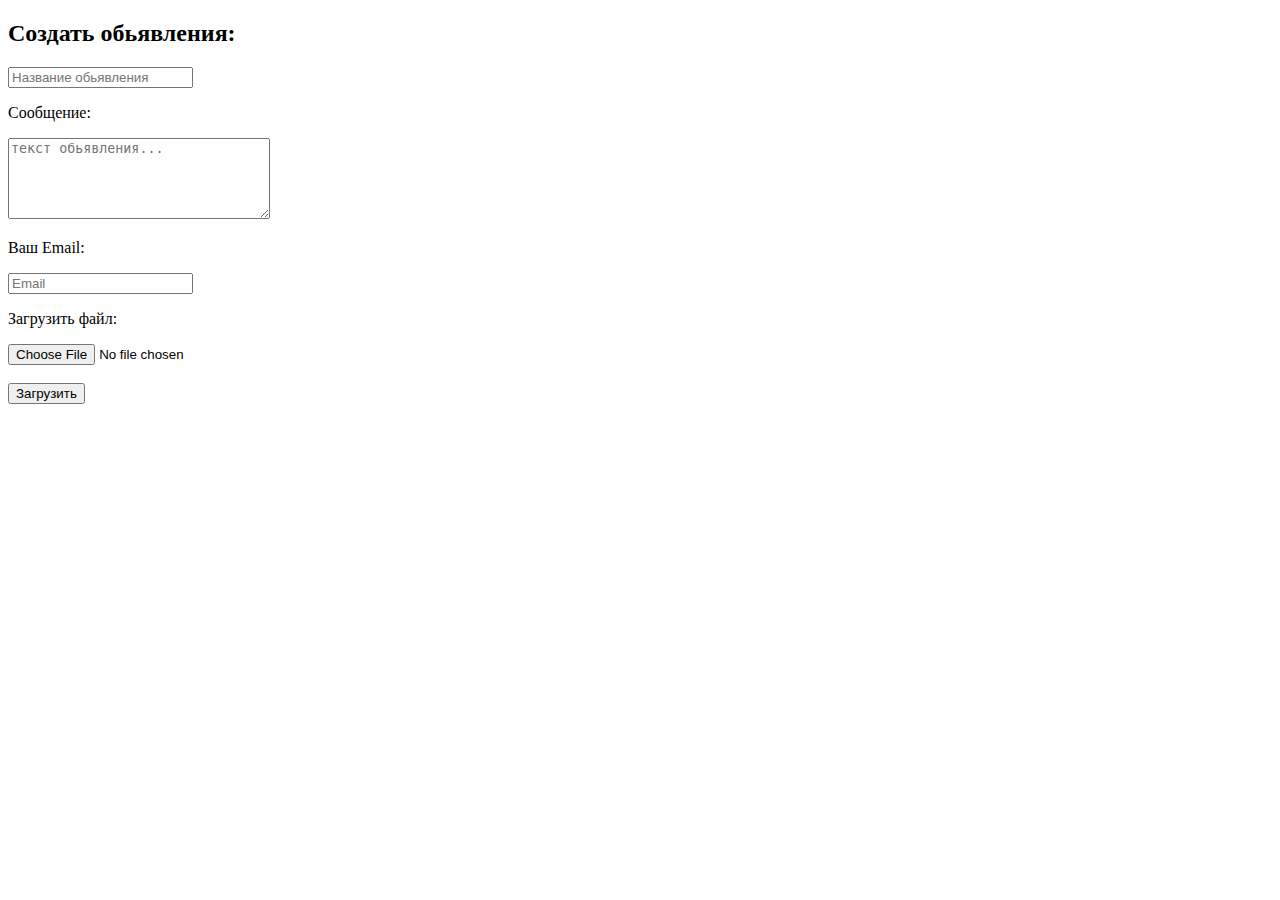
<file: form_post/post_form.html>
<!DOCTYPE html>
<html lang="en">
<head>
    <meta charset="UTF-8">
    <title>Пост доски обьявления</title>
</head>
<body>
<div>
<form  enctype="multipart/form-data" action="http://127.0.0.1/form_post/post_form.php"  method="post">
    <div>
       <h2>Создать обьявления: </h2>
            <input type="text" name="title" placeholder="Название обьявления">
    </div>
    <div>
        <p>Сообщение:</p>
            <textarea name="message" placeholder="текст обьявления..." cols="30" rows="5"></textarea>
    </div>
    <div>
        <p>Ваш Email: </p>
            <input  type="email" name="email" placeholder="Email">
    </div>
    <div>
        <p>Загрузить файл: </p>
        <input  type="hidden" name="MAX_FILE_SIZE" value="300000">
        <input  type="file" name="uploadFile">
    </div>
    <br>
    <input  type="submit" name="upload" value="Загрузить">
</form>
</div>

</body>
</html>
</file>
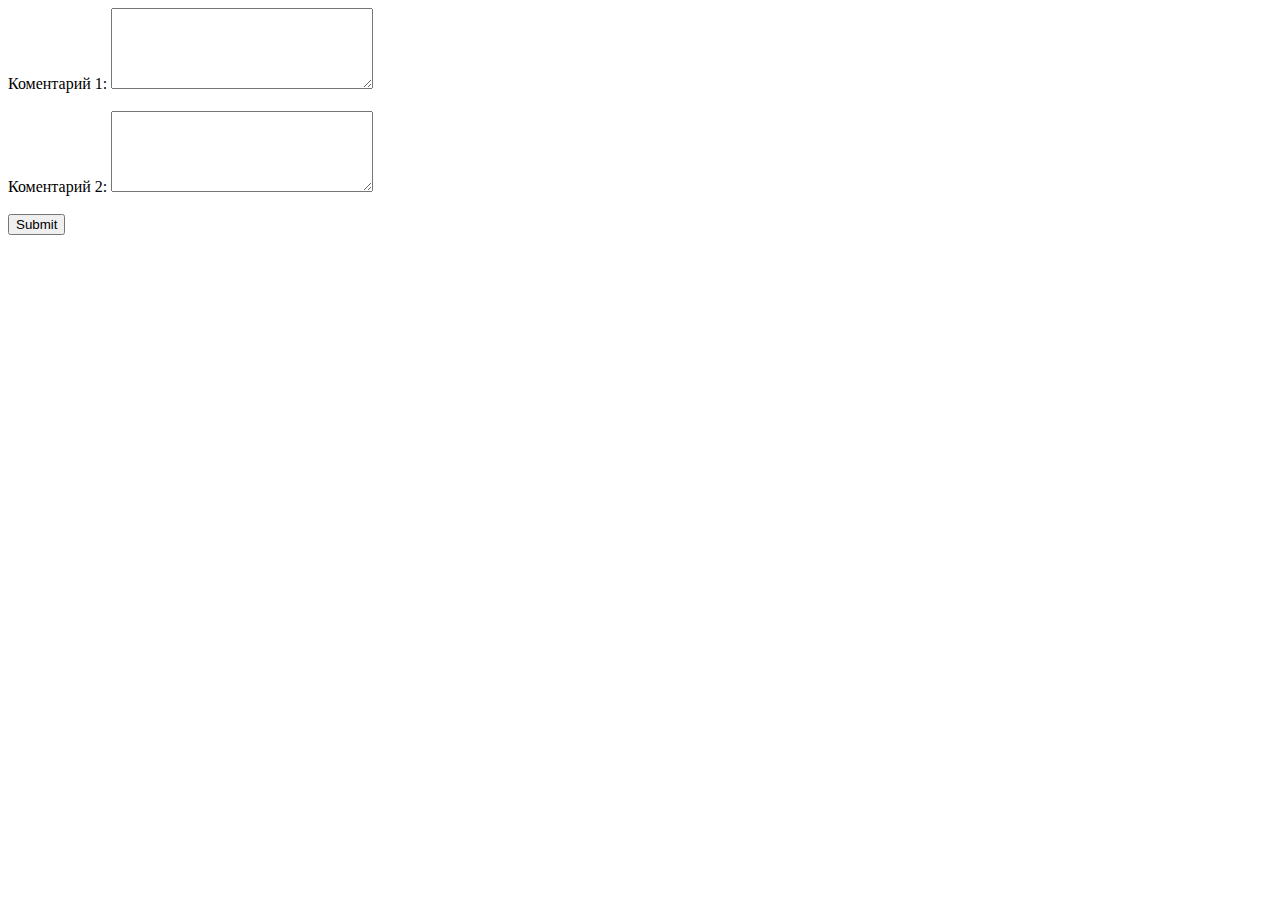
<file: functions_forms_tasks/1/1.html>
<!DOCTYPE html>
<html lang="en">
<head>
    <meta charset="UTF-8">
    <meta name="viewport"
          content="width=device-width, user-scalable=no, initial-scale=1.0, maximum-scale=1.0, minimum-scale=1.0">
    <meta http-equiv="X-UA-Compatible" content="ie=edge">
    <title>Сравнение двух текстарея</title>
</head>
<body>

<form method="get" action="1.php">
    <div>
        <label>Коментарий 1:
            <textarea name="text1" cols="30" rows="5"></textarea>
        </label>
    </div>
    <br>
    <div>
        <label>Коментарий 2:
            <textarea name="text2" cols="30" rows="5"></textarea>
        </label>
    </div>
    <br>
    <div>
        <input type="submit">
    </div>

</form>

</body>
</html>
</file>
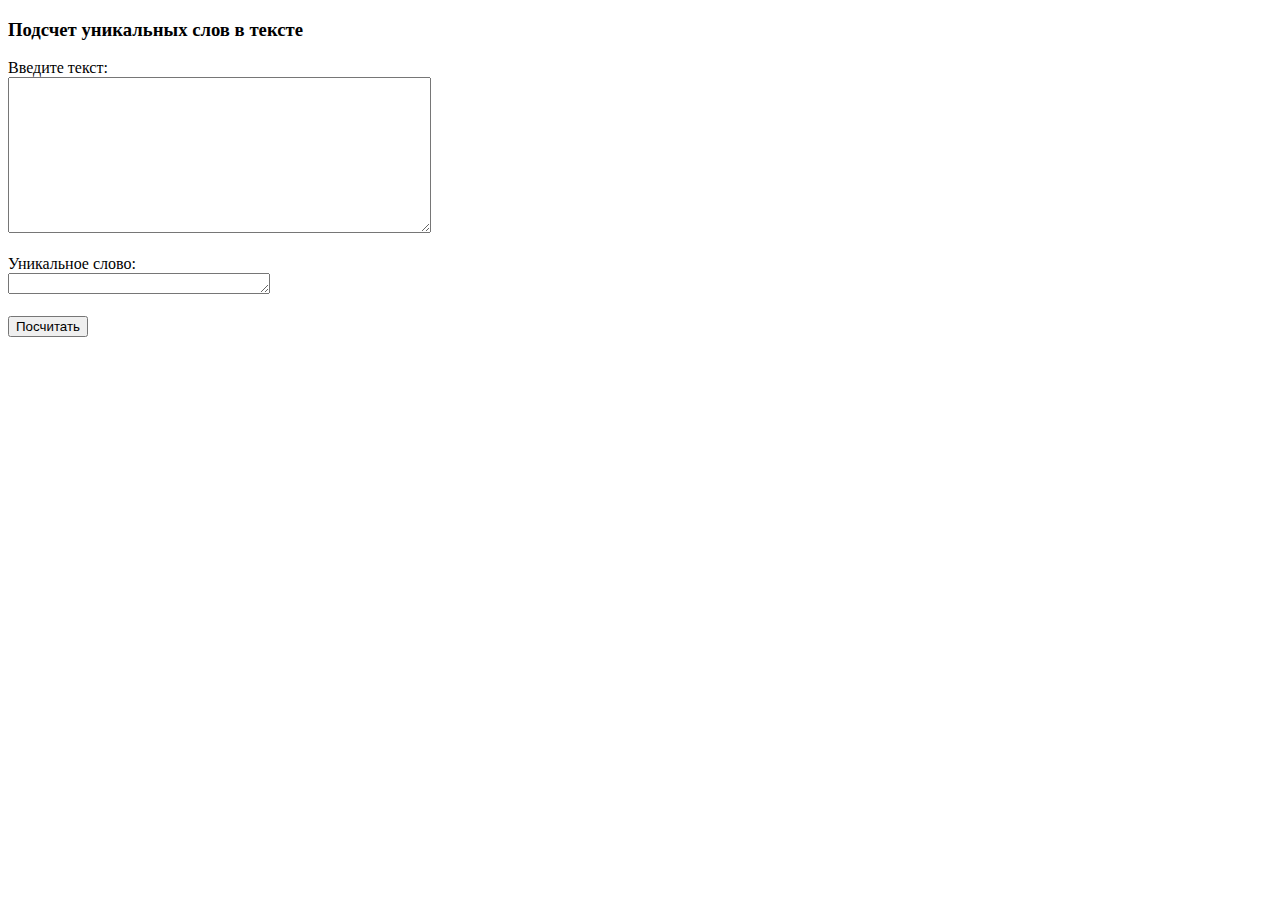
<file: functions_forms_tasks/10/10.html>
<!DOCTYPE html>
<html lang="en">
<head>
    <meta charset="UTF-8">
    <meta name="viewport"
          content="width=device-width, user-scalable=no, initial-scale=1.0, maximum-scale=1.0, minimum-scale=1.0">
    <meta http-equiv="X-UA-Compatible" content="ie=edge">
    <title>Подсчет уникальных слов</title>
</head>
<body>
<h3>Подсчет уникальных слов в тексте</h3>

<form method="post" action="http://127.0.0.1/functions_forms_tasks/10/10.php">
    <div>
        <label>Введите текст: <br>
            <textarea name="text" cols="50" rows="10"></textarea>
        </label>
    </div>
    <br>
    <div>
        <label>Уникальное слово: <br>
            <textarea name="word" cols="30" rows="1"></textarea>
        </label>
    </div>
    <br>
    <div>
        <input type="submit" value="Посчитать">
    </div>
</form>

</body>
</html>
</file>
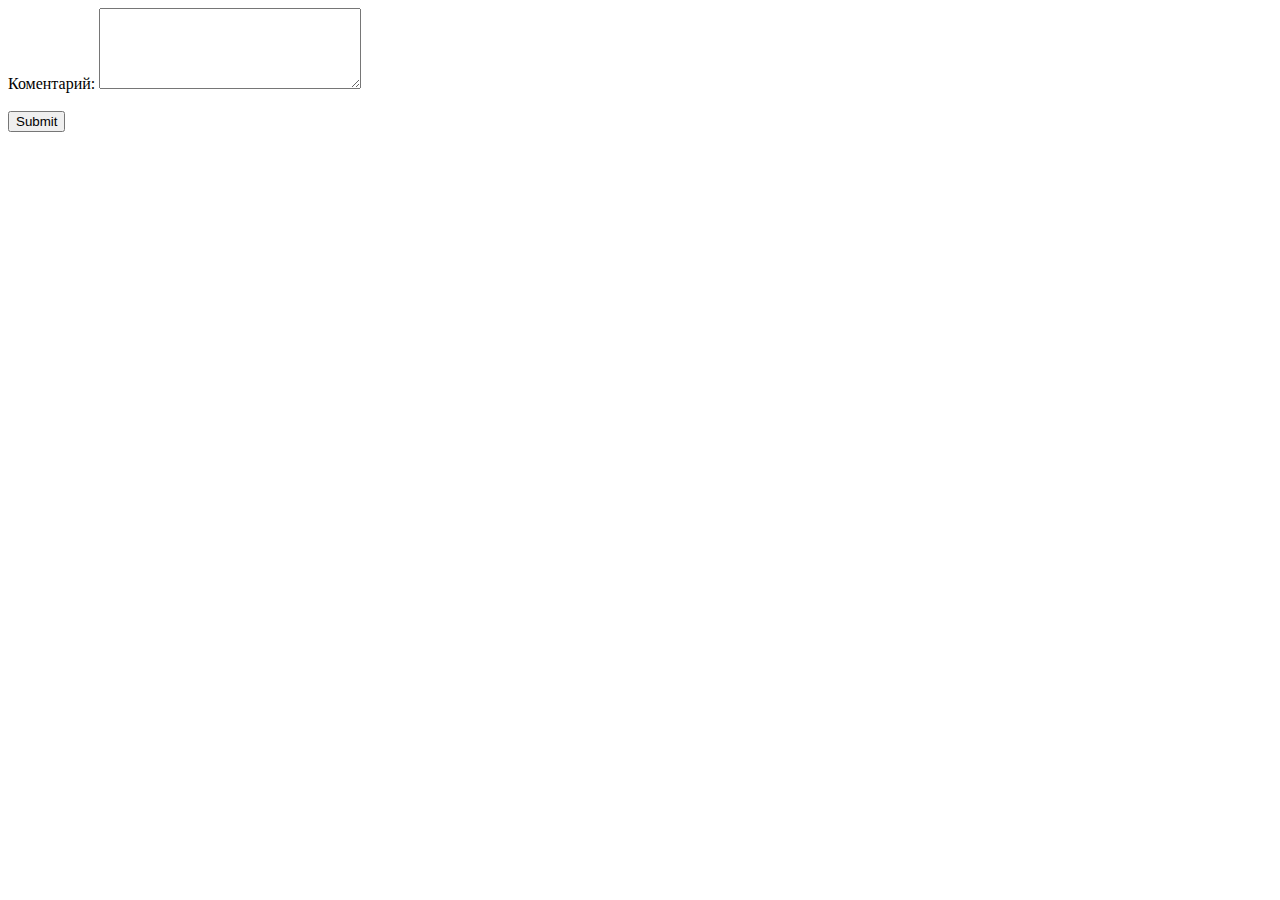
<file: functions_forms_tasks/2/2.html>
<!DOCTYPE html>
<html lang="en">
<head>
    <meta charset="UTF-8">
    <meta name="viewport"
          content="width=device-width, user-scalable=no, initial-scale=1.0, maximum-scale=1.0, minimum-scale=1.0">
    <meta http-equiv="X-UA-Compatible" content="ie=edge">
    <title>Топ 3 длинных слов</title>
</head>
<body>

<form method="get" action="2.php">
    <div>
        <label>Коментарий:
            <textarea name="text" cols="30" rows="5"></textarea>
        </label>
    </div>
    <br>
    <div>
        <input type="submit">
    </div>

</form>

</body>
</html>
</file>
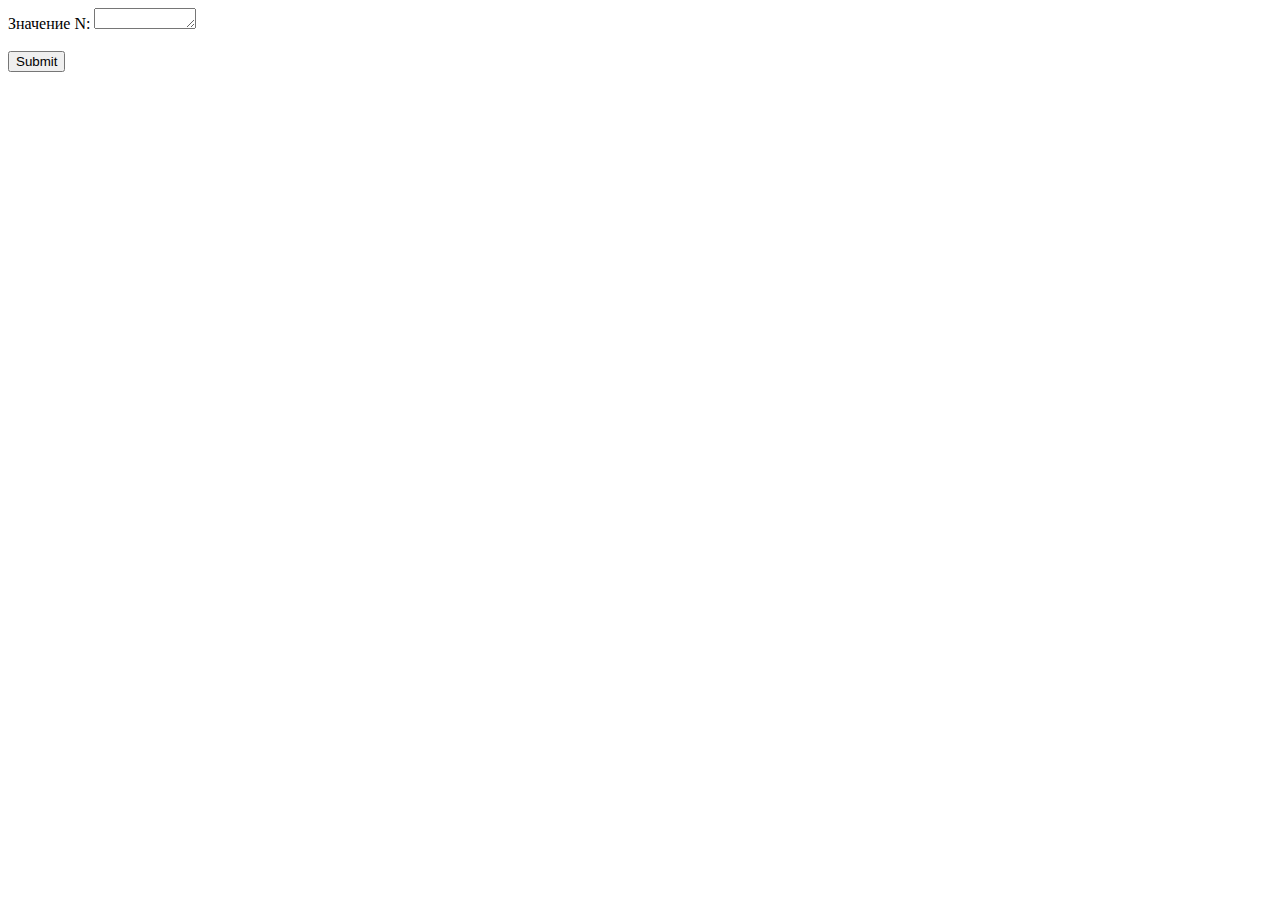
<file: functions_forms_tasks/3/3.html>
<!DOCTYPE html>
<html lang="en">
<head>
    <meta charset="UTF-8">
    <title>ввод N символов</title>
</head>
<body>
<form method="post" action="http://127.0.0.1/functions_forms_tasks/3/3.php">
    <div>
        <label> Значение N:
            <textarea name="value" cols="10" rows="1"></textarea>
        </label>
    </div>
    <br>
    <div>
        <input type="submit">
    </div>

</form>
</body>
</html>
</file>
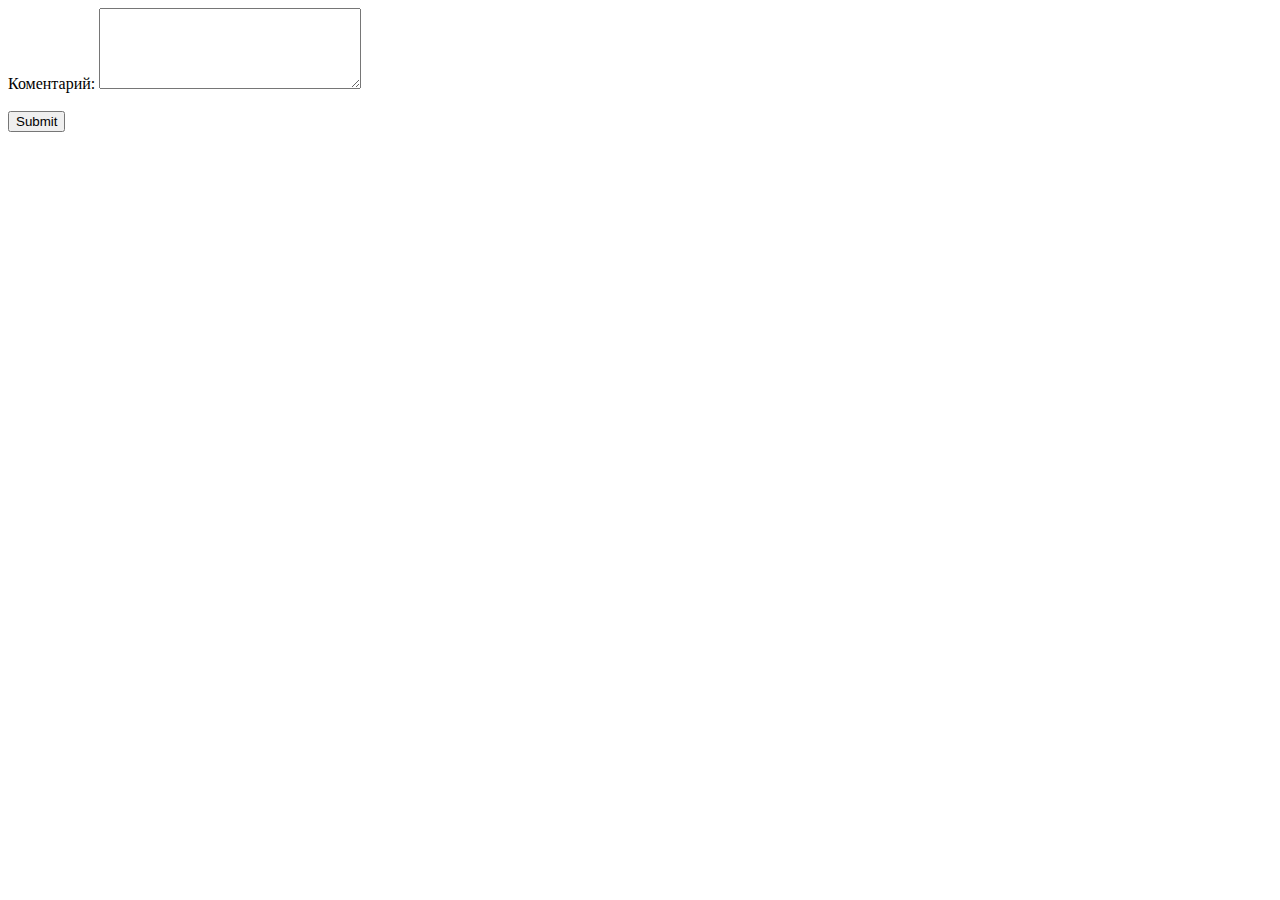
<file: functions_forms_tasks/9/9.html>
<!DOCTYPE html>
<html lang="en">
<head>
    <meta charset="UTF-8">
    <meta name="viewport"
          content="width=device-width, user-scalable=no, initial-scale=1.0, maximum-scale=1.0, minimum-scale=1.0">
    <meta http-equiv="X-UA-Compatible" content="ie=edge">
    <title>Перевернутая строка</title>
</head>
<body>

<form method="post" action="http://127.0.0.1/functions_forms_tasks/9/9.php">
    <div>
        <label>Коментарий:
            <textarea name="text" cols="30" rows="5"></textarea>
        </label>
    </div>
    <br>
    <div>
        <input type="submit">
    </div>

</form>

</body>
</html>
</file>
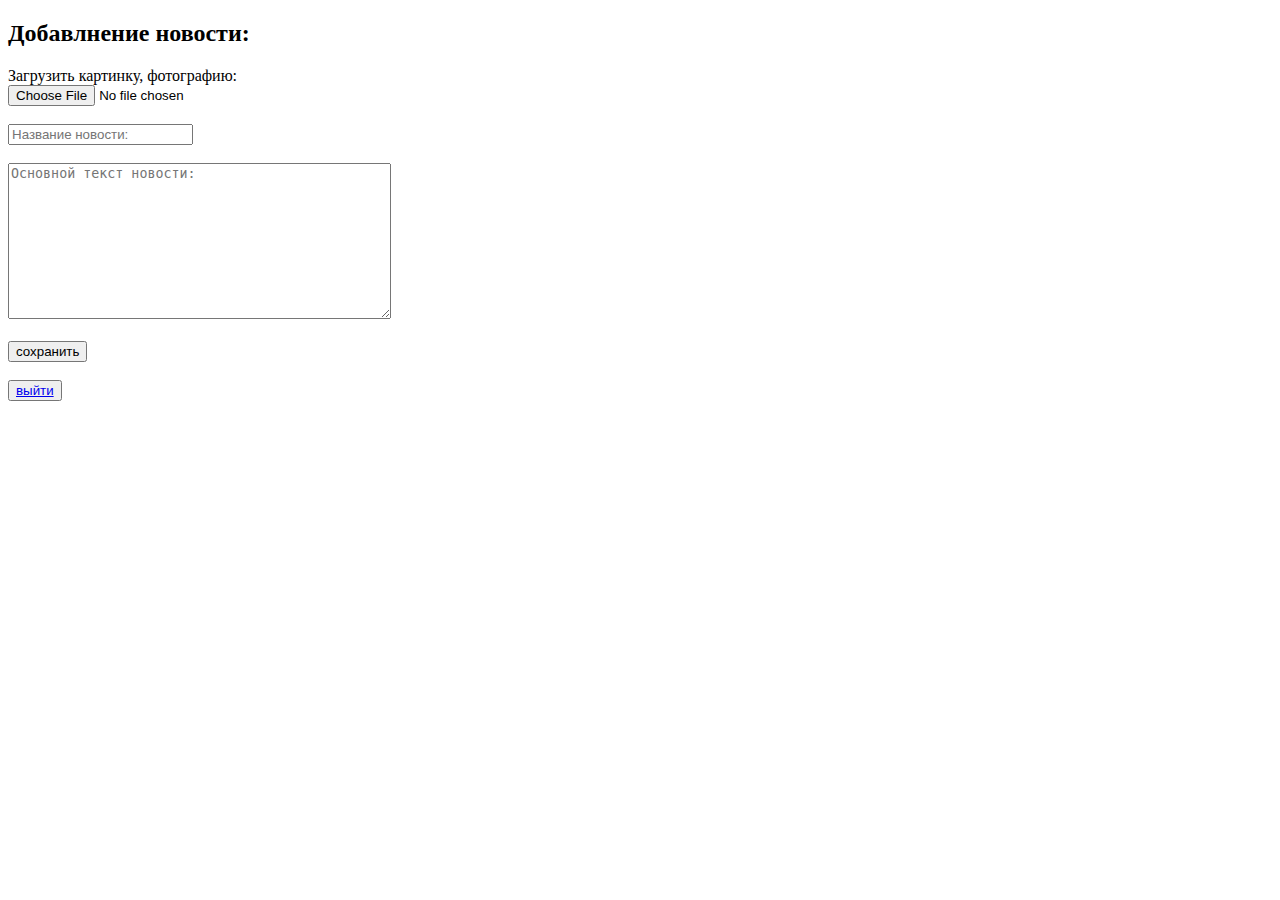
<file: site_news_ptah/html/admin_add_news.html>
<!DOCTYPE html>
<html lang="en">
<head>
    <meta charset="utf-8">
    <title>admin_add_news</title>
</head>
<body>

<form  method="post" action="http://ptah.ho.ua/php/add_news.php"   enctype=multipart/form-data>
    <h2>Добавлнение новости:</h2>
    <label>Загрузить картинку, фотографию: </label><br>
    <input type="file" name="file" value=""><br><br>
    <input type="text" name="news_text" value=""  placeholder="Название новости: "><br><br>
    <textarea rows="10" cols="45" name="main_news_text" placeholder="Основной текст новости: "></textarea><br><br>
    <input type="submit" value="сохранить">
 
</form><br>
  <button><a href="../html/ptah_admin_panel.html">выйти</a></button>
</body>
</html>
</file>
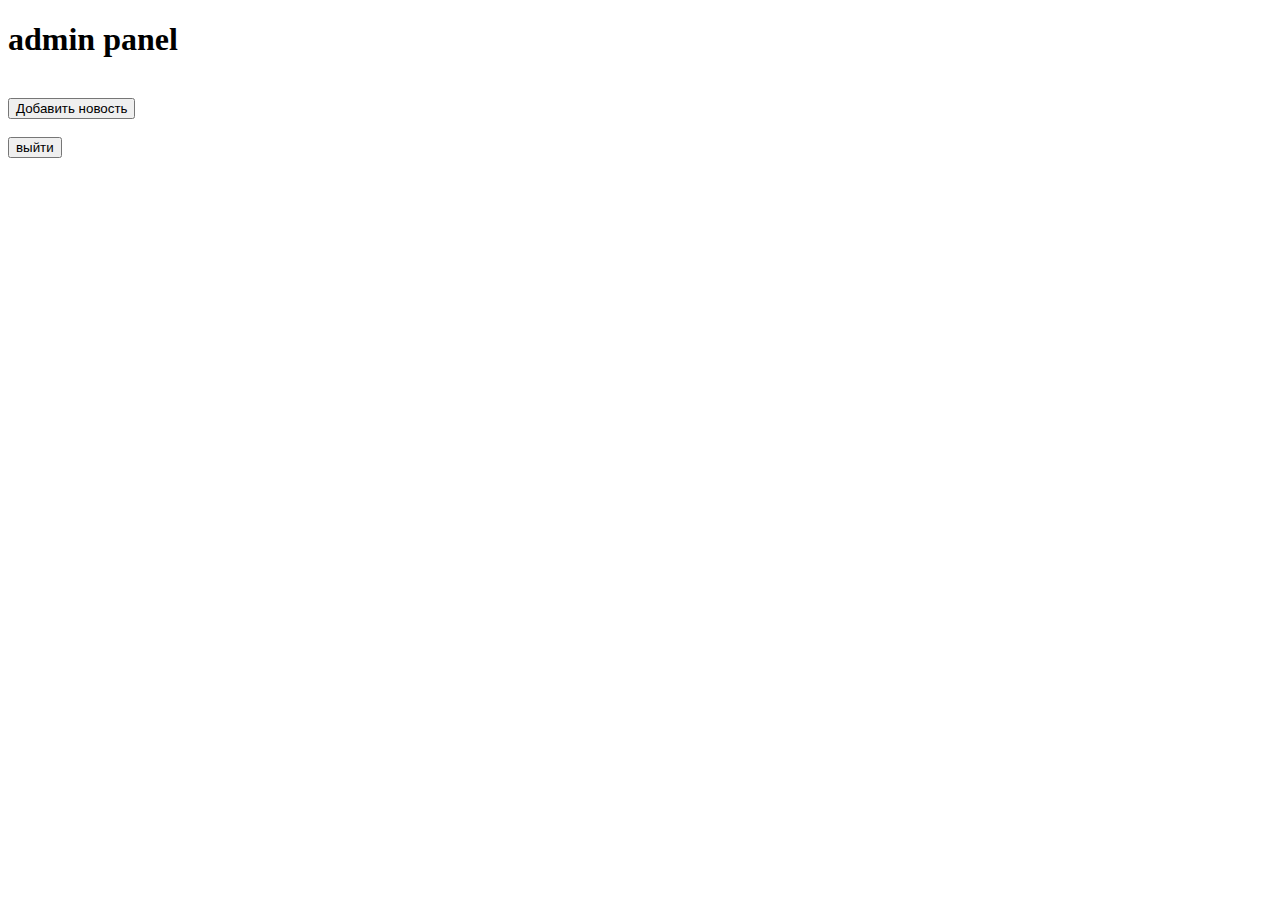
<file: site_news_ptah/html/ptah_admin_panel.html>
<!DOCTYPE html>
<html lang="en">
<head>
    <meta charset="utf-8">
    <title>Админ панель</title>
</head>
<body>
<h1>admin panel</h1><br>
<a href="admin_add_news.html"><button>Добавить новость</button></a><br><br>
<a href="../php/ptah_admin_index.php"><button>выйти</button></a>
</body>
</html>
</file>
